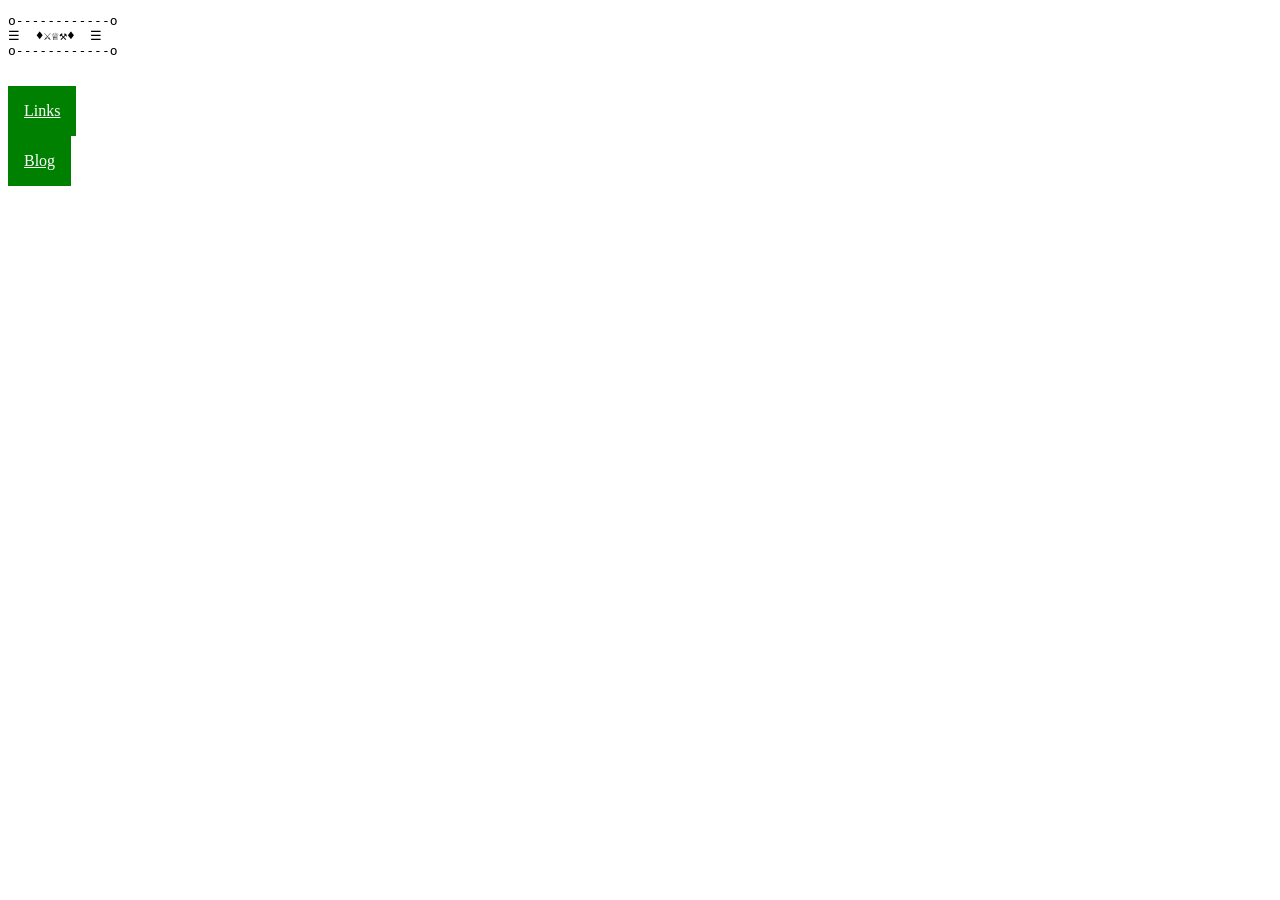
<file: index.html>
<!DOCTYPE html>

<html lang="en">

<head>
    <title>hello</title>
    <link rel="stylesheet" href="style.css">
</head>

<body>
    <pre>
o------------o
☰  ♦⚔♕⚒♦  ☰
o------------o
    </pre>
    <a class="btn" href="links.html">Links</a> <br>
    <a class="btn" href="links.html">Blog</a>
</body>

</html>
</file>
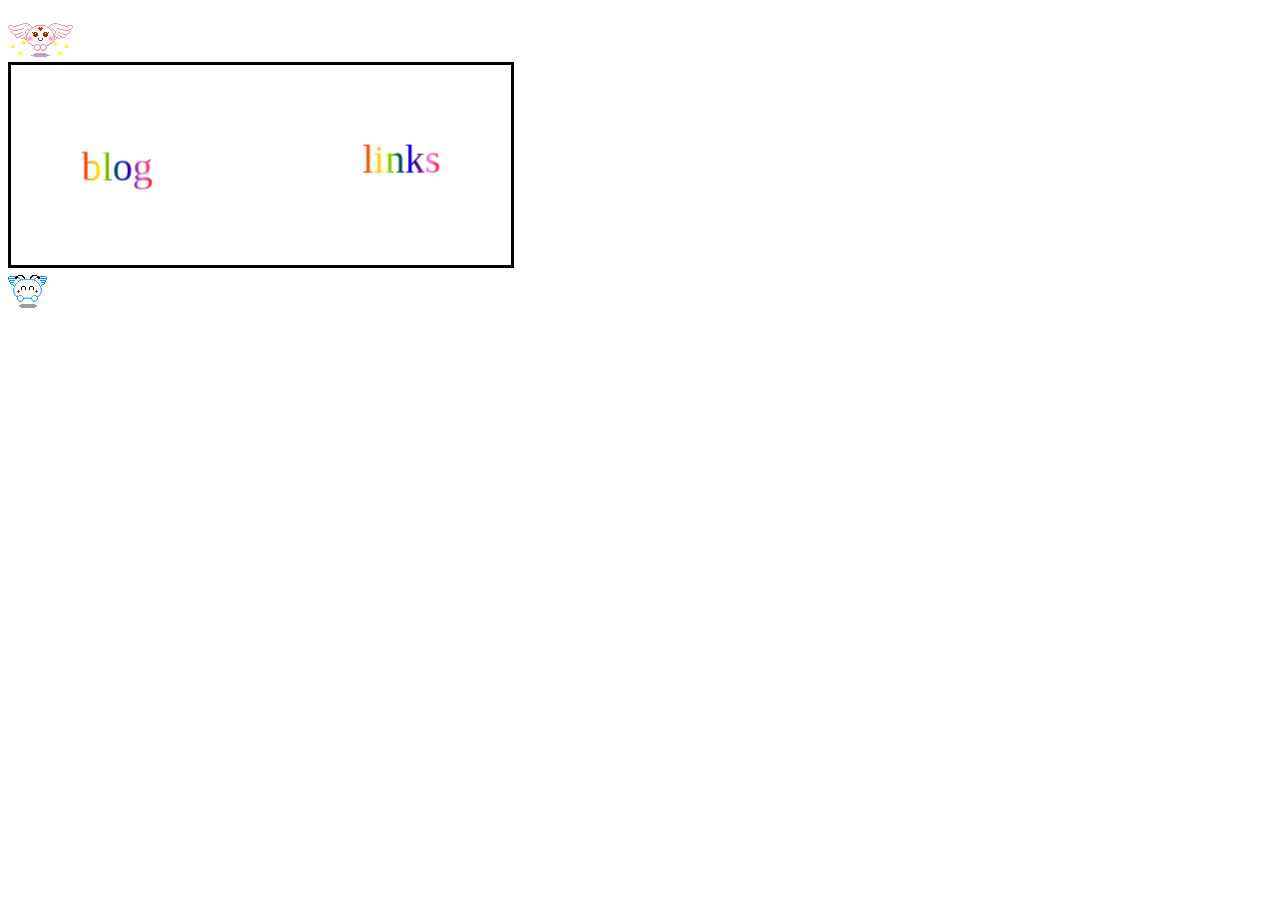
<file: old-index.html>
<!DOCTYPE html>

<html lang="en">

<head>
    <title>hello</title>
    <link rel="stylesheet" href="style.css">
</head>

<body>
    <img src="angle.gif"/>
    <div class="outlined"
    style="width: 500px; height: 200px;">
        <marquee
        style="position: absolute"
        direction="down"
        width="500"
        height="200"
        behavior="alternate">
        <marquee behavior="alternate">
            <div class="text-rainbow-animation">
                <a href="links.html">links</a>
            </div>
        </marquee>
    </marquee>
    <marquee
        style="position: absolute; pointer-events: none"
        direction="up"
        width="500"
        height="200"
        behavior="alternate">
        <marquee behavior="alternate"
                direction= "right">
            <div class="text-rainbow-animation" style="pointer-events: auto;">
                <a href="links.html">blog</a>
            </div>
        </marquee>
    </marquee>
    </div>
    <img src="angle2.gif"/>
</body>

</html>
</file>
<file: style.css>
body{

}

div {
    height: 100px; 
}

.title{
    font-family: 'Comic Sans MS';
}

.outlined {
    border: solid;
}

.text-rainbow-animation {
    width: fit-content;
    height: fit-content;
    font-family:'Comic Sans MS';
    font-size:40px;
    background-image: 
    linear-gradient(to right, red,orange,yellow,green,blue,indigo,violet, red); 
    -webkit-background-clip: text;
    background-clip: text;
    -webkit-text-fill-color: transparent;  
    animation: rainbow-animation 60s linear infinite;
}

@keyframes rainbow-animation {
    to {
        background-position: 3000px;
    }
}

nav{
    position: absolute;
    top: 20px;
    left: 20px;
}

.btn{
    background-color: green;
    color: white;
    padding: 1em;
    display: inline-block;
}
.btn:hover{
    background-color:darkorange;
}
.btn:active{
    
}
.btn:focus{
    
}
</file>
